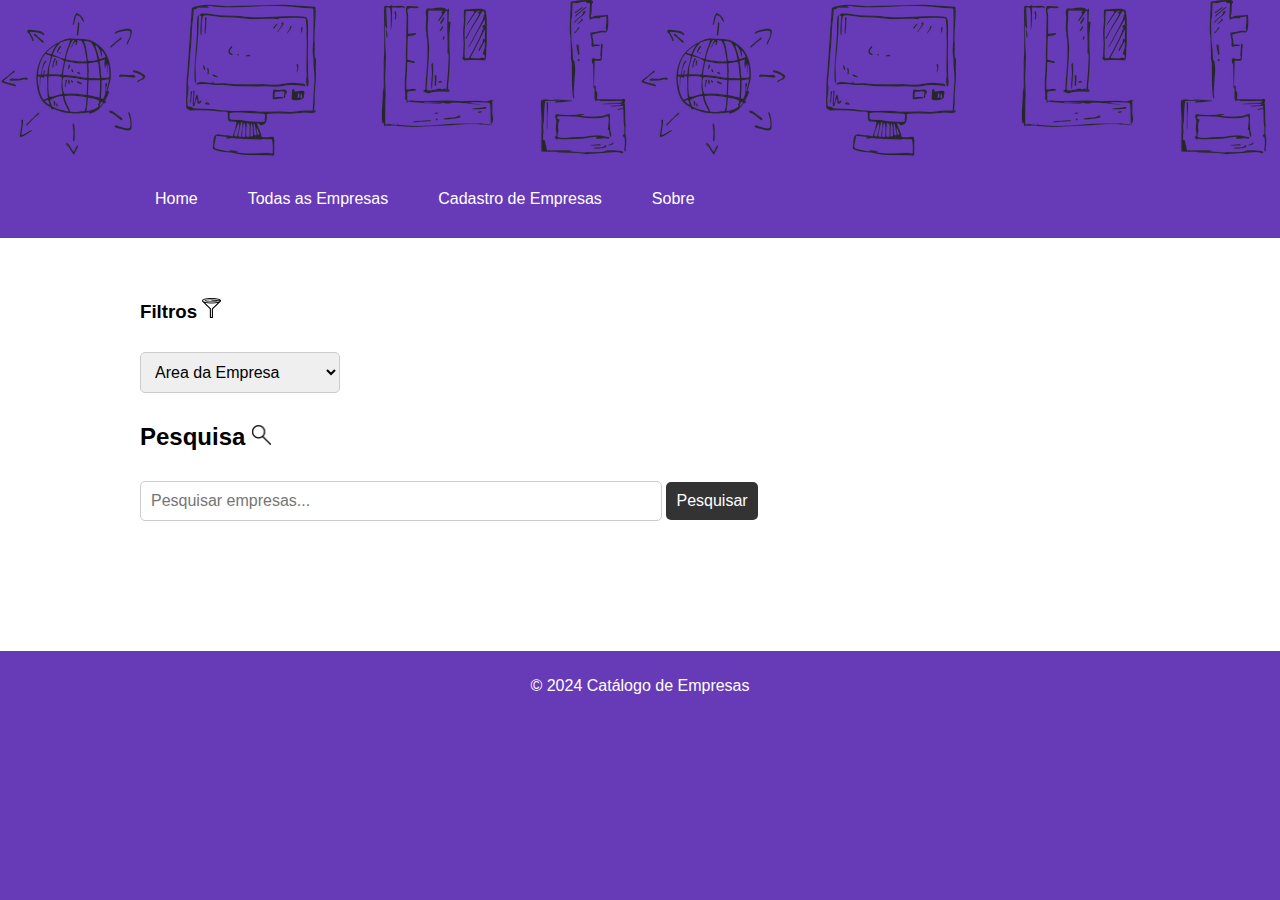
<file: index.html>
<!DOCTYPE html>
<html lang="pt-BR">
<head>
    <meta charset="UTF-8">
    <meta name="viewport" content="width=device-width, initial-scale=1.0">
    <title>Catálogo de Empresas</title>
    <link rel="stylesheet" href="style.css">
</head>
<body>
    <header>
        <!-- Cabeçalho do site -->
    </header>
    <nav>
        <div class="container">
            <ul>
                <li><a href="./index.html">Home</a></li>
                <li><a href="./empresas.html">Todas as Empresas</a></li>
                <li><a href="./cadastro.html">Cadastro de Empresas</a></li>
                <li><a href="./sobre.html">Sobre</a></li>
            </ul>
        </div>
    </nav>
    <section id="pesquisa">
        <div class="container">
            <div id="filtros">
                <h3>Filtros <img src="./imagens/water-306142_640.png" alt="logo filtro"></h3>
                <select id="area">
                    <option value="">Area da Empresa</option>
                    <option value="ER">Energias Renováveis</option>
                    <option value="Tec">Tecnologia</option>
                    <option value="Trans">Transporte</option>
                    <option value="Soft">Software</option>
                </select>
            </div>
            <h2>Pesquisa <img src="./imagens/lupa_1.png" alt="logo pesquisa"></h2>
            <input type="text" id="barra-pesquisa" placeholder="Pesquisar empresas...">
            <button id="btn-pesquisar">Pesquisar</button>
            <div id="resultados-pesquisa"></div>
        </div>
    </section>
    <footer>
        <p>&copy; 2024 Catálogo de Empresas</p>
    </footer>
    <script src="script-pesquisa.js"></script>
</body>
</html>
</file>
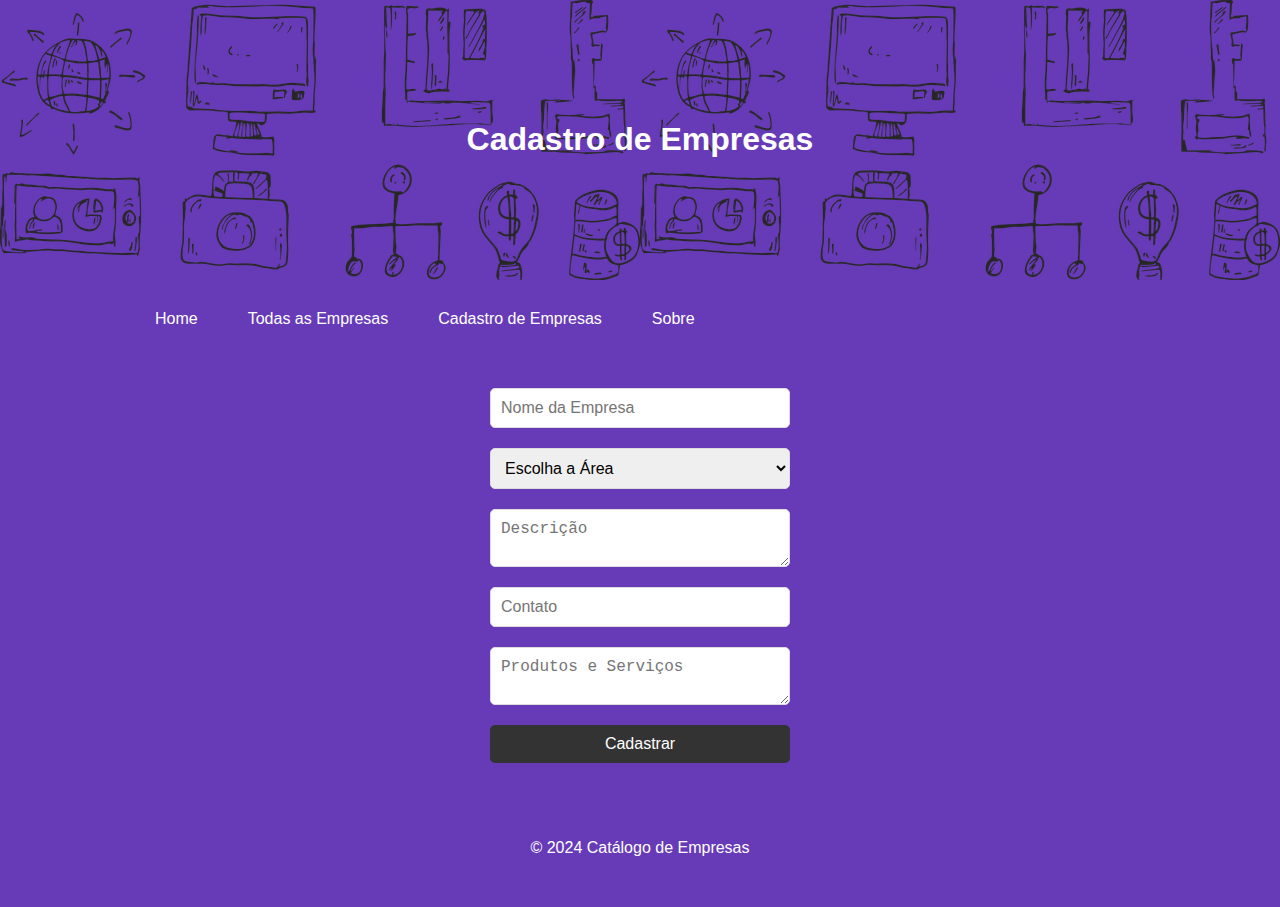
<file: cadastro.html>
<!DOCTYPE html>
<html lang="pt-BR">
<head>
    <meta charset="UTF-8">
    <meta name="viewport" content="width=device-width, initial-scale=1.0">
    <title>Cadastro de Empresas</title>
    <link rel="stylesheet" href="style.css">
</head>
<body>
    <header>
        <div class="container">
            <h1>Cadastro de Empresas</h1>
        </div>
    </header>
    <nav>
        <div class="container">
            <ul>
                <li><a href="./index.html">Home</a></li>
                <li><a href="./empresas.html">Todas as Empresas</a></li>
                <li><a href="./cadastro.html">Cadastro de Empresas</a></li>
                <li><a href="./sobre.html">Sobre</a></li>
            </ul>
        </div>
    </nav>
    <section id="cadastro">
        <div class="container">
            <form id="formCadastro">
                <input type="text" id="nome" placeholder="Nome da Empresa" required>
                <select id="area" required>
                    <option value="" disabled selected>Escolha a Área</option>
                    <option value="Tec">Tecnologia</option>
                    <option value="Trans">Transporte</option>
                    <option value="ER">Energias Renováveis</option>
                    <option value="Soft">Software</option>
                </select>
                <textarea id="descricao" placeholder="Descrição" required></textarea>
                <input type="text" id="contato" placeholder="Contato" required>
                <textarea id="produtosServicos" placeholder="Produtos e Serviços" required></textarea>
                <button type="submit">Cadastrar</button>
            </form>
        </div>
    </section>
    <footer>
        <div class="container">
            <p>&copy; 2024 Catálogo de Empresas</p>
        </div>
    </footer>
    <script src="script2.js"></script>
</body>
</html>
</file>
<file: style.css>
body {
    font-family: sans-serif;
    margin: 0;
    padding: 0;
    background-color: #673AB7; /* Cinza claro */

}

header {
    
    background-color: #673AB7; /* Roxo escuro */
    color: #fff;
    padding: 80px 0;
    text-align: center;
    background-image: url('./imagens/icon-4102192_640.png');

}

.container {
    max-width: 1000px;
    margin: 0 auto;
    padding: 20px;
}

#pesquisa img {
    max-width: 20px;
    height: 20px;
}
nav {
    background-color: #673AB7;
}

nav ul {
    list-style: none;
    margin: 0;
    padding: 0;
    overflow: hidden;
    background-color: #673AB7;
}

nav li {
    float: left;
    margin-right: 20px;
}

nav a {
    display: block;
    color: #fff;
    text-decoration: none;
    padding: 10px 15px;
}

nav a:hover {
    background-color: #42258C; /* Roxo escuro */
}

#pesquisa {
    background-color: #fff;
    padding: 20px 0 100px 0;
    
}

#pesquisa h2 {
    margin-bottom: 20px;
}

#barra-pesquisa {
    width: 500px;
    padding: 10px;
    border: 1px solid #ccc;
}

#filtros {
    margin-top: 20px;
}

#filtros select {
    width: 200px;
    padding: 10px;
    margin-right: 10px;
    border: 1px solid #ccc;
}

#listagem {
    background-color: #f2f2
    
}

#empresa {
    background-color: #ffffff;
}

#empresa img{ 
    max-width: 200px;
    height: 200px;
}
form {
    display: flex;
    flex-direction: column;
    width: 300px;
    margin: auto;

}
input, textarea, button, select {
    margin: 10px 0;
    padding: 10px;
    border: 1px solid #ddd;
    border-radius: 5px;
    font-size: 16px;
}


.empresa h2 {
    margin-top: 0;
}
#listaEmpresas {
    display: flex;
    flex-wrap: wrap;
    justify-content: space-between;
}

.empresa {
    border: 1px solid #ddd;
    padding: 20px;
    margin: 10px;
    border-radius: 5px;
    background-color: #fff;
    box-shadow: 0 0 10px rgba(0, 0, 0, 0.05);
    flex: 1 1 30%; /* Ajuste a largura dos quadrados conforme necessário */
    max-width: 30%;
    box-sizing: border-box;
}
button {
    background-color: #333;
    color: #fff;
    border: none;
    cursor: pointer;
    transition: background-color 0.3s;
}
footer {
    text-align: center;
    padding: 10px 0;
    background-color: #673AB7;
    color: #fff;
    width: 100%;
    bottom: 0;
}
#resultados-pesquisa .empresa {
    border: 1px solid #ddd;
    padding: 15px;
    margin: 10px 0;
}
</file>
